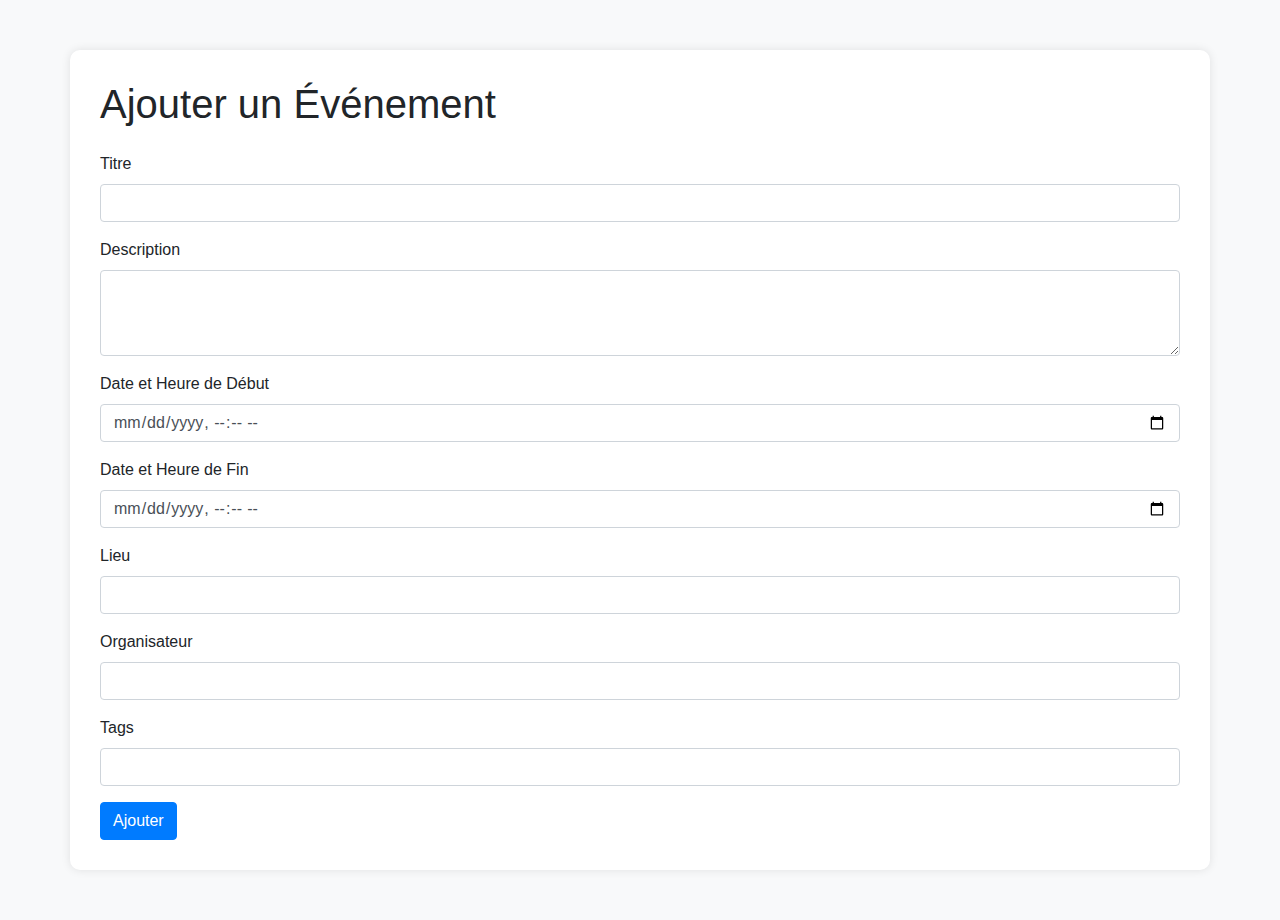
<file: Templates/add_event.html>
<!DOCTYPE html>
<html lang="fr">
<head>
    <meta charset="UTF-8">
    <title>Ajouter un Événement</title>
    <link rel="stylesheet" href="https://stackpath.bootstrapcdn.com/bootstrap/4.5.0/css/bootstrap.min.css">
    <style>
        body {
            background-color: #f8f9fa;
            padding: 50px;
        }
        .container {
            background-color: #ffffff;
            padding: 30px;
            border-radius: 10px;
            box-shadow: 0px 0px 10px 0px rgba(0,0,0,0.1);
        }
    </style>
</head>
<body>
    <div class="container">
        <h1 class="mb-4">Ajouter un Événement</h1>
        <form action="{{ url_for('add_event') }}" method="POST">
            <div class="form-group">
                <label for="title">Titre</label>
                <input type="text" class="form-control" id="title" name="title" required>
            </div>
            <div class="form-group">
                <label for="description">Description</label>
                <textarea class="form-control" id="description" name="description" rows="3" required></textarea>
            </div>
            <div class="form-group">
                <label for="start_datetime">Date et Heure de Début</label>
                <input type="datetime-local" class="form-control" id="start_datetime" name="start_datetime" required>
            </div>
            <div class="form-group">
                <label for="end_datetime">Date et Heure de Fin</label>
                <input type="datetime-local" class="form-control" id="end_datetime" name="end_datetime" required>
            </div>
            <div class="form-group">
                <label for="location">Lieu</label>
                <input type="text" class="form-control" id="location" name="location">
            </div>
            <div class="form-group">
                <label for="organizer">Organisateur</label>
                <input type="text" class="form-control" id="organizer" name="organizer">
            </div>
            <div class="form-group">
                <label for="tags">Tags</label>
                <input type="text" class="form-control" id="tags" name="tags">
            </div>
            <button type="submit" class="btn btn-primary">Ajouter</button>
        </form>
    </div>
</body>
</html>
</file>
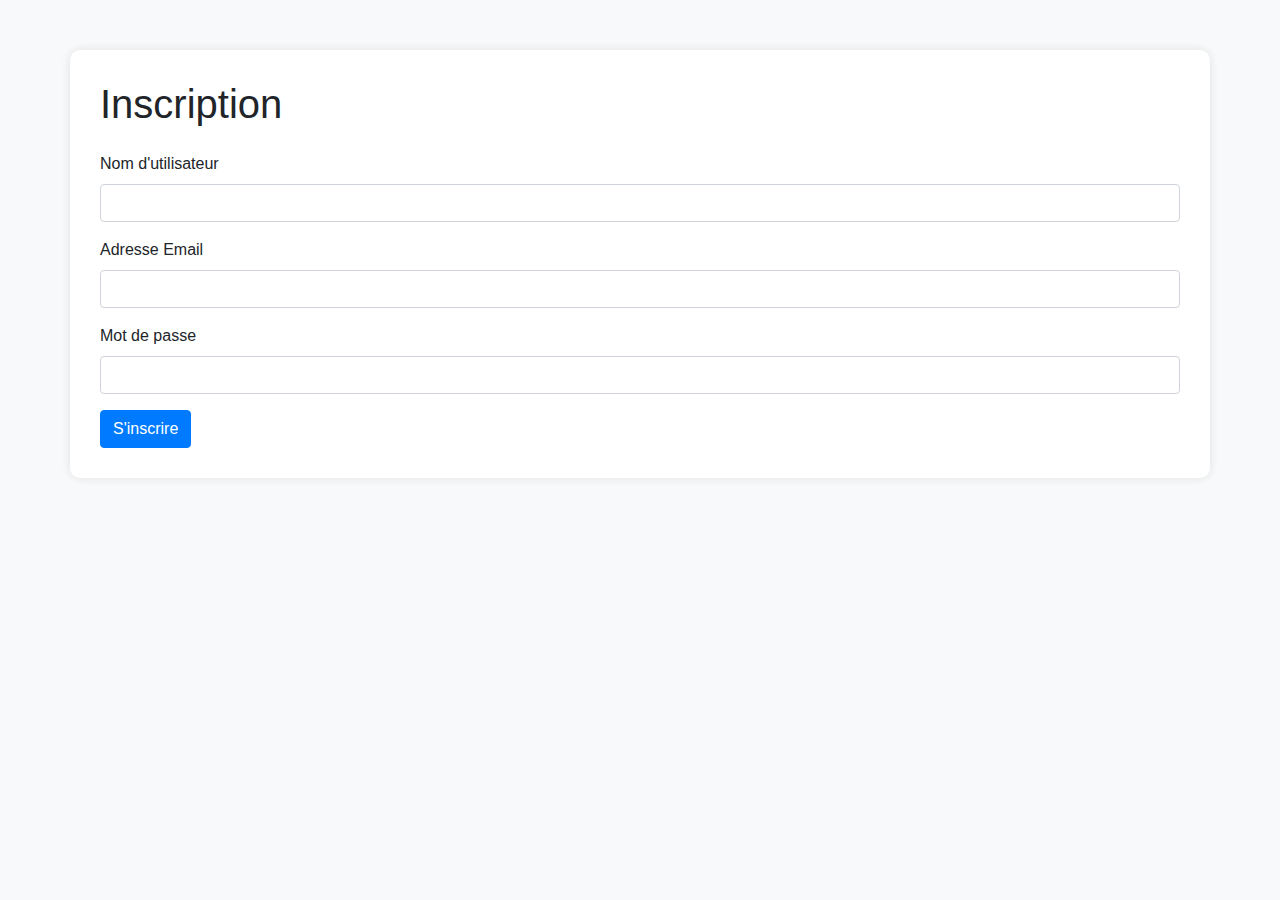
<file: Templates/register.html>
<!DOCTYPE html>
<html lang="fr">
<head>
    <meta charset="UTF-8">
    <title>Inscription - Système de Réservation</title>
    <!-- Inclure des liens vers des fichiers CSS ou des CDN pour le style -->
    <link rel="stylesheet" href="https://stackpath.bootstrapcdn.com/bootstrap/4.5.0/css/bootstrap.min.css">
    <style>
        /* Ajoutez ici votre propre CSS pour personnaliser le formulaire */
        body {
            background-color: #f8f9fa;
            padding: 50px;
        }
        .container {
            background-color: #ffffff;
            padding: 30px;
            border-radius: 10px;
            box-shadow: 0px 0px 10px 0px rgba(0,0,0,0.1);
        }
    </style>
</head>
<body>
    <div class="container">
        <h1 class="mb-4">Inscription</h1>
        <form action="{{ url_for('register') }}" method="POST">
            <div class="form-group">
                <label for="username">Nom d'utilisateur</label>
                <input type="text" class="form-control" id="username" name="username" required>
            </div>
            <div class="form-group">
                <label for="email">Adresse Email</label>
                <input type="email" class="form-control" id="email" name="email" required>
            </div>
            <div class="form-group">
                <label for="password">Mot de passe</label>
                <input type="password" class="form-control" id="password" name="password" required>
            </div>
            <button type="submit" class="btn btn-primary">S'inscrire</button>
        </form>
    </div>
</body>
</html>
</file>
